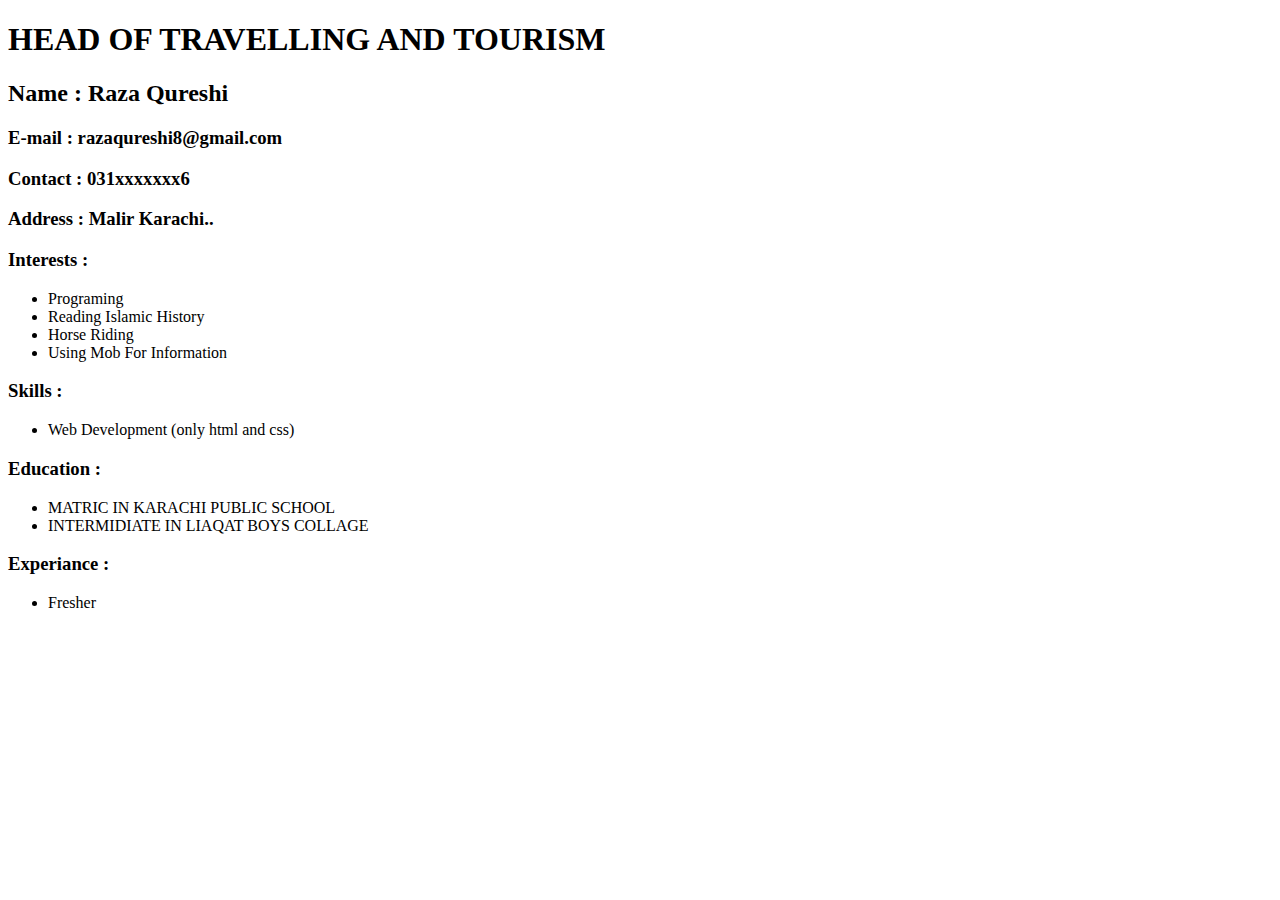
<file: About.html>
<!DOCTYPE html>
<html lang="en">
<head>
    <meta charset="UTF-8">
    <meta name="viewport" content="width=device-width, initial-scale=1.0">
    <title>About</title>
</head>
<body>
    <h1>HEAD OF TRAVELLING AND TOURISM</h1>
    <p><h2>Name : Raza Qureshi</h2></p>
    <p><h3>E-mail : razaqureshi8@gmail.com</h3></p>
    <p><h3>Contact : 031xxxxxxx6</h3></p>
    <p><h3>Address : Malir Karachi..</h3></p>
    <p><h3>Interests :</h3></p>
    <ul>
        <li>Programing</li>
        <li>Reading Islamic History</li>
        <li>Horse Riding</li>
        <li>Using Mob For Information</li>
    </ul>
    <p><h3>Skills :</h3></p>
    <ul>
        <li>Web Development (only html and css)</li>
    </ul>
    <p><h3>Education :</h3></p>
    <ul>
        <li>MATRIC IN KARACHI PUBLIC SCHOOL</li>
        <LI>INTERMIDIATE IN LIAQAT BOYS COLLAGE</LI>
    </ul>
    <P><H3>Experiance :</H3></P>
    <ul>
        <li>Fresher</li>
    </ul>
</body>
</html>
</file>
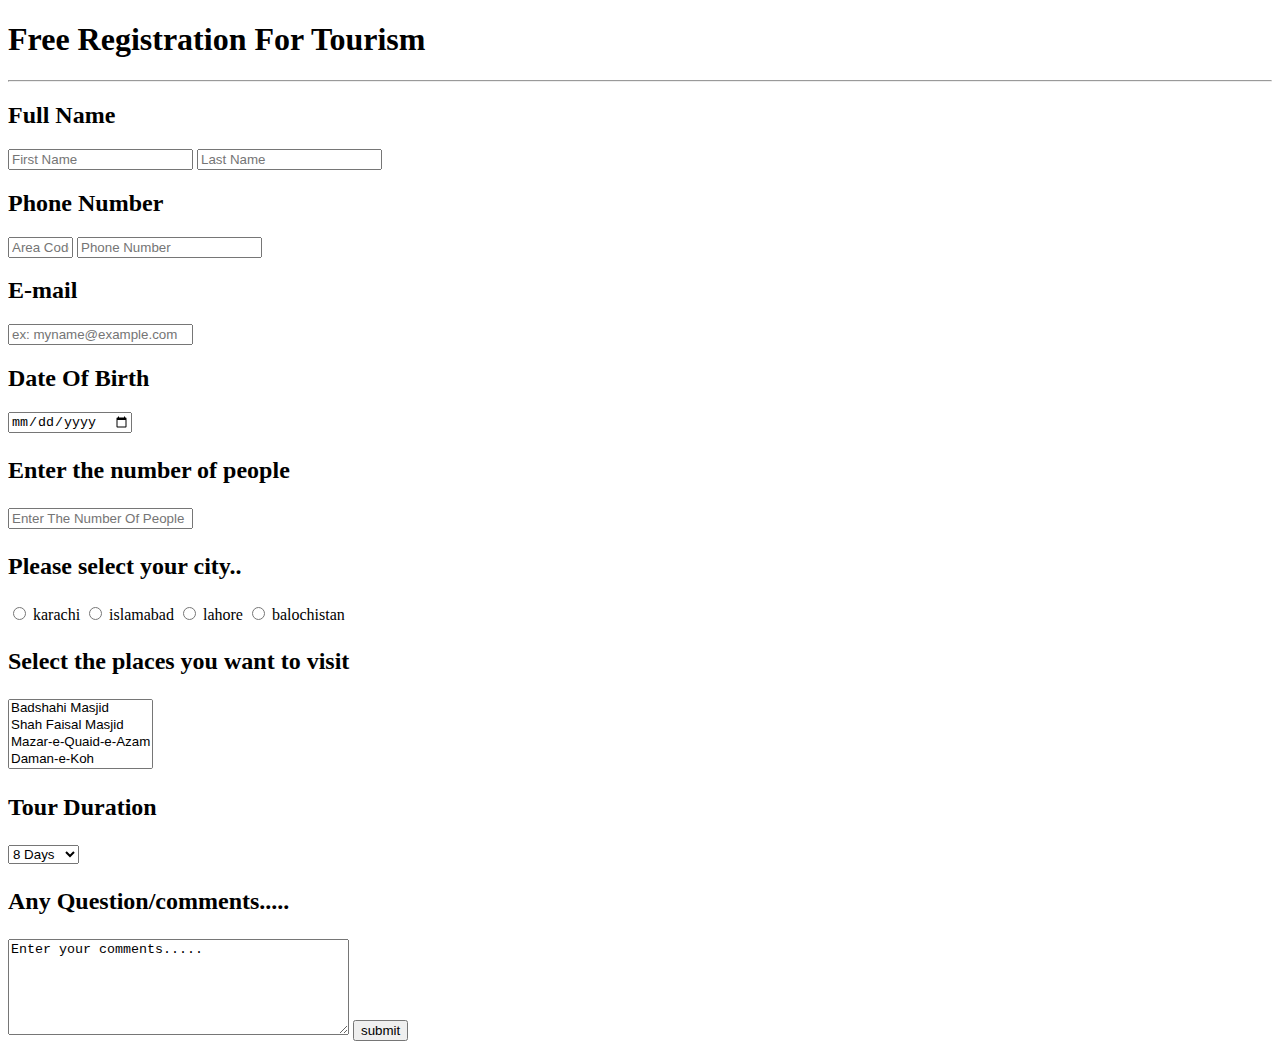
<file: Registration.html>
<!DOCTYPE html>
<html lang="en">
<head>
    <meta charset="UTF-8">
    <meta name="viewport" content="width=\, initial-scale=1.0">
    <title>Registration</title>
</head>
<body>
    <form action="file:///C:/Users/Raza%20Qureshi/Desktop/My%20first%20website/Registration.html">
        <h1>Free Registration For Tourism</h1>
        <hr />
        <h2>Full Name</h2>
        <input type="text" name="First Name" placeholder="First Name" />
        <input type="text" name="Last Name" placeholder="Last Name" />
        <h2>Phone Number</h2>
        <input type="text" name="Area Code" placeholder="Area Code" size="5" />
        <input type="text" name="Phone Number" placeholder="Phone Number" />
        <h2>E-mail</h2>
        <input type="email" name="email" placeholder="ex: myname@example.com" />
        <h2>Date Of Birth</h2>
        <input type="date" name="Birth" />
        <h2><p>Enter the number of people</p></h2>
        <input type="text" name="individuals" placeholder="Enter The Number Of People" />
        <h2><p>Please select your city..</p></h2>
        <input id="karachi" type="radio" name="city" value="karachi" />
        <label for="karachi">karachi</label>
        <input id="islamabad" type="radio" name="city" value="islamabad" />
        <label for="islamabad">islamabad</label>
        <input id="lahore" type="radio" name="city" value="lahore" />
        <label for="lahore">lahore</label>
        <input id="balochistan" type="radio" name="city" value="balochistan" />
        <label for="balochistan">balochistan</label>
        <h2><p>Select the places you want to visit</p></h2>
        <select name="places" multiple="multiple">
            <option value="Badshahi Masjid">Badshahi Masjid</option>
            <option value="Shah Faisal Masjid">Shah Faisal Masjid</option>
            <option value="Mazar-e-Quaid-e-Azam">Mazar-e-Quaid-e-Azam</option>
            <option value="Daman-e-Koh">Daman-e-Koh</option>
            <option value="Mohenjo Daro">Mohenjo Daro</option>
            <option value="Empress Market">Empress Market</option>
            <option value="Rohtas Fort">Rohtas Fort</option>
            <option value="Hunza Valley">Hunza Valley</option>
        </select>
        <h2><p>Tour Duration</p></h2>
        <select name="Duration">
            <option value="8 Days">8 Days</option>
            <option value="12 Days">12 Days</option>
            <option value="16 Days">16 Days</option>
            <option value="20 Days">20 Days</option>
        </select>
        <h2><p>Any Question/comments.....</p></h2>
        <textarea name="comments" cols="40" rows="6">Enter your comments.....</textarea>
        <input type="submit" value="submit" />
    </form>
</body>
</html>
</file>
